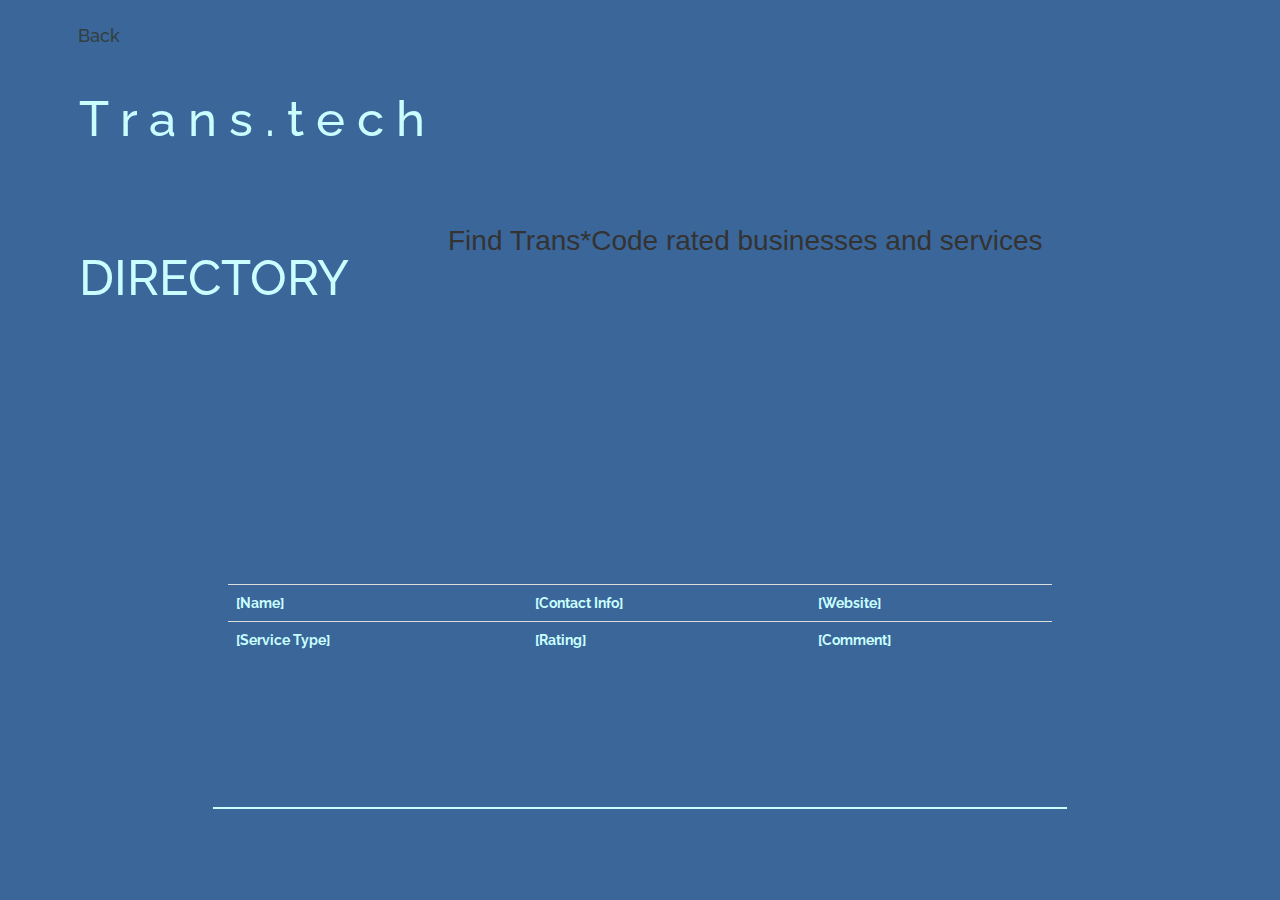
<file: directory.html>
<!DOCTYPE html>

<html>
<head>
    <title>Trans.Tech</title>
    
    <link href='https://fonts.googleapis.com/css?family=Raleway:400,300,500' rel='stylesheet' type='text/css'>
    <link rel="stylesheet" href="http://maxcdn.bootstrapcdn.com/bootstrap/3.3.5/css/bootstrap.min.css">
    <link rel="stylesheet" type="text/css" href="transstylings.css">

<!-- jQuery library -->
<script src="https://ajax.googleapis.com/ajax/libs/jquery/1.11.3/jquery.min.js"></script>

<!-- Latest compiled JavaScript -->
<script src="http://maxcdn.bootstrapcdn.com/bootstrap/3.3.5/js/bootstrap.min.js"></script>

<meta name="viewport" content="width=device-width, initial-scale=1">
    
</head>

<body>
    
    <div class="container">
        
        <div class="row basic-row first-row">
            <div class="col-sm-12 header-container">
                <a href="index.html"><h4>Back</h4></a>
                <h1>T r a n s . t e c h</h1>
            </div>
        </div>
        
        <!-- content-rows! -->
        <div class = "row basic-row second-row">
            <div class="col-sm-12">
                <h1 id="sub-page-headline"> DIRECTORY</h1>
                <h2 id="sub-page-tagline">Find Trans*Code rated businesses and services</h2>
                
            </div>
    
        </div>
        
        <div class = "row basic-row sub-page-row third-row">
            <div class="col-sm-2">
                
            </div>
            
            <div class="col-sm-8 generic-subpage-column">
                <div class="central-subpage-column">
                   <table class="table">
                        <tr>
                            <th>[Name]</th>
                            <th>[Contact Info]</th>
                            <th>[Website]</th>
                        </tr>
                        <tr>
                            <th>[Service Type]</th>
                            <th>[Rating]</th>
                            <th>[Comment]</th>
                        </tr>
                    
                   </table>
                </div>
            </div>
            
            <div class="col-sm-2">
                
            </div>
        </div>
        
        
        
        
        
      
        
        
        
    </div>
    



</body>
</html>
</file>
<file: transstylings.css>
body {
    background-color: #3B6699;
    margin: 0%;
    padding: 0%;
    width: 100%;
}

p {
    color: #323F40;
}

.container {
    
    margin: 0%;
    padding: 0%;
    width: 100%;
}

h4 {
    color: #323F40;
    font-family: 'Raleway', sans-serif;
    display: inline;
    padding: 10% 0% 10% 5%;
}
            
h1 {
    color: #C8FEFF;
    font-family: 'Raleway', sans-serif;
    position: absolute;
    text-align: right;
    padding: 2% 20% 10% 5%;
    
    font-size: 3.5em;
}

body>div {
    margin: 0%;
    padding: 0%;
}

.basic-row {
    position: absolute;
    width: 100%;
    left: 0%;
    margin-top: 2%;
    margin-left: 0%;
}

.first-row.row {
    
    top: 0%;
    height: 20%;
    
    /*background-color: red;*/
}

.second-row.row {
    
    top: 20%;
    height: 40%;
    
    /*background-color: blue;*/
}

.generic-column {
    min-height: 100%;
}

.central-column {
    position: absolute;
    min-height: 100%;
    width: 80%;
    margin: auto;
    /*border: solid 1px black;*/
    /*background-color: green;*/
}

.icon-container {
    position: absolute;
    margin: 0% 5% 0% 5%;
    padding-top: 5%;
    width: 90%;
    height: 100%;
    /*background-color: purple;*/
    
}

.icon {
    position: relative;
    margin: auto auto auto auto;
    border-radius: 50%;
    border: solid 6px #C8FEFF;
    /*background-color: red;*/
    width: 50%;
    height: 70%;
    
}

div.icon > img {
    position: absolute;
    height: 70%;
    width: 80%;
    
    left: 4%;
    top: 3%;
}

/*div.icon > img:nth-of-type(2) {
    position: absolute;
    height: 70%;
    width: 80%;
    
    left: 8%;
    top: 7%;
}*/

img#directory-page {
    left: 8%;
    top: 13%;
}
img#watch-app {
    left: 10%;
    top: 12%;
}

img#support-page {
    left: 9%;
    top: 11%;
}

img#git-icon {
    left: 10%;
    top: 12%;
}

img#twitter-icon {
    left: 10%;
    top: 14%;
}

.icon-header {
    position: relative;
    margin: auto auto auto auto;
    padding-top: 5%;
    /*background-color: red;*/
    width: 80%;
    height: 30%;
}

p#icon-header-text {
    text-align: center;
    padding-right: 6%;
    
    font-size: 2em;
}

.third-row.row {
    
    top: 62%;
    height: 40%;
    
    /*background-color: blue;*/
}

.fourth-row.row {
    
    top: 104%;
    height: 40%;
    
    /*background-color: blue;*/
}

.fifth-row.row {
    
    top: 146%;
    height: 40%;
    
    /*background-color: blue;*/
}

.sixth-row.row {
    
    top: 188%;
    height: 40%;
    
    /*background-color: blue;*/
}

.seventh-row.row {
    top: 230%;
    height: 40%;
}

/*Sub pages*/

h1#sub-page-headline {
    color: #C8FEFF;
    font-family: 'Raleway', sans-serif;
    position: absolute;
    
    
    text-align: left;
    padding: 0% 30% 10% 0%%;
    
    font-size: 3.5em;
}

h2#sub-page-tagline {
    position: absolute;
    left: 35%;
    font-size: 2em;
    text-align: left;
    padding: 0% 30% 10% 0%%;
}

.sub-page-row.third-row {
    height: 25%;
    top: 62%;
}

.generic-subpage-column {
    border-bottom: solid 2px #C8FEFF;
    min-height: 100%;
    margin-bottom: 0%;
}

table.borderless td {
    border: none;
}

table.borderless th {
    border: none;
}

th {
    border: none;
    color: #C8FEFF;
    font-family: 'Raleway', sans-serif;
}

tr {
    height: 20%;
}
</file>
